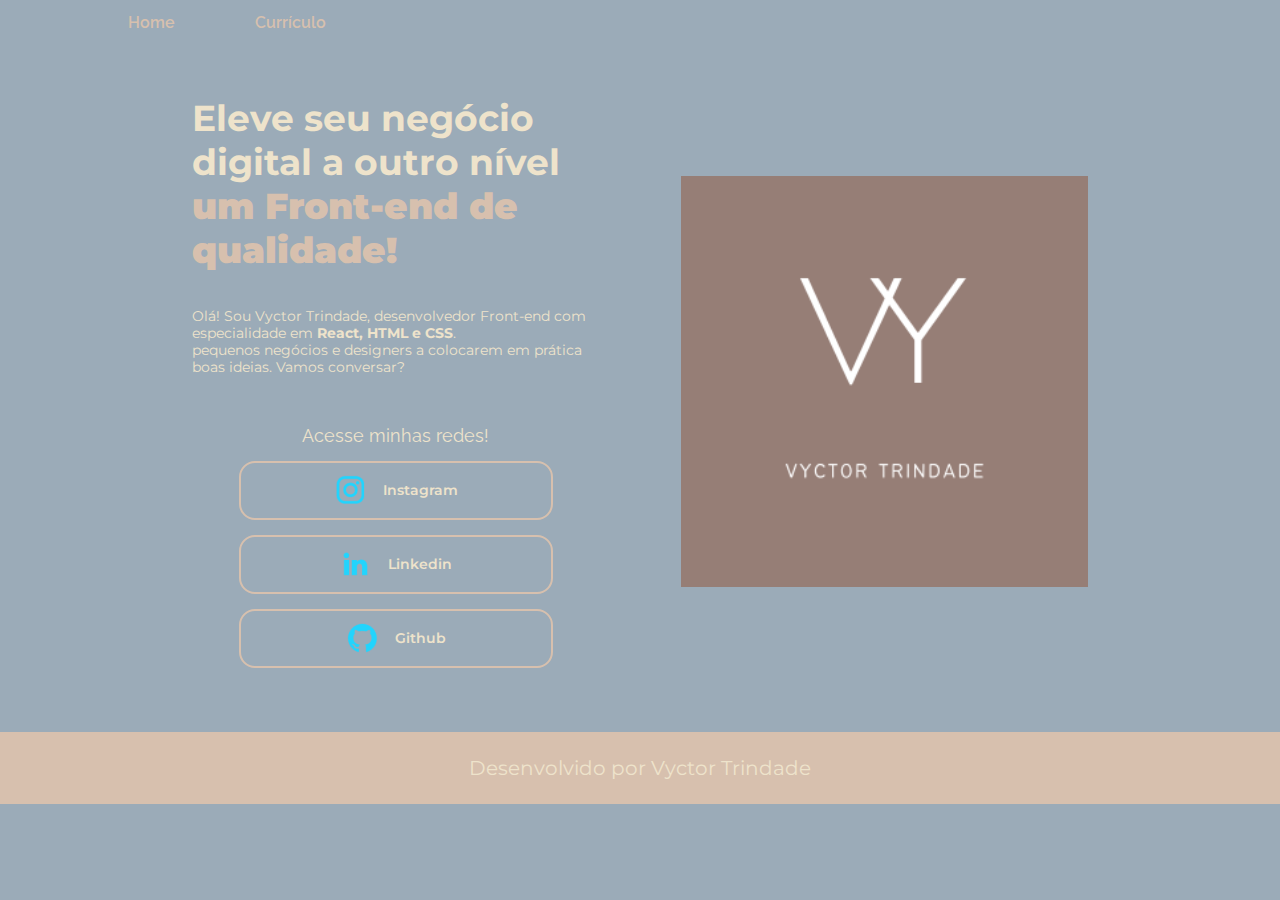
<file: Site/index.html>
<!DOCTYPE html>
<html lang="pt-br">
<head>
    <meta charset="UTF-8">
    <meta http-equiv="X-UA-Compatible" content="IE=edge">
    <meta name="viewport" content="width=device-width, initial-scale=1.0">
        <title> Vyctor Trindade</title>
        <link rel="stylesheet" href="./styles/styles.css"> 
    </head>
<!-- Começando -->
    <body class="body">
            <header class="cabeçalho">
                <nav class="cabeçalho_menu">
                    <a class="cabeçalho_menu_links" href="index.html">Home</a>
                    <a class="cabeçalho_menu_links" href="curiculum.html">Currículo</a>
                </nav>
            </header>

            <main class="apresentacao">
                <section class = "apresentacao__conteudo">
                    <h1 class="apresentacao__titulo">Eleve seu negócio digital a outro nível <strong class="Titulo_destaque"> um Front-end de qualidade!</strong></h1>
                <br>
                <br>
                    <p class="paragrafo">Olá! Sou Vyctor Trindade, desenvolvedor Front-end com especialidade em <strong>React, HTML e CSS</strong>. <br>
                pequenos negócios e designers a colocarem em  prática boas ideias. Vamos conversar?</p>
                
                <div class="apresentacao__links">
                    <h2 class="titulo_botoes">Acesse minhas redes!</h2>

                    <a class="apresentacao__links__botoes" href="https://instagram.com/vyctor_trindade">
                        <img src="./assets/instagram.png"> <!--Instagram-->Instagram    
                    </a>

                    <a class="apresentacao__links__botoes" href="https://www.linkedin.com/in/vyctor-trindade-75abb2235/">
                        <img src="./assets/linkedin.png"> <!--Linkedin--> Linkedin
                    </a>
                    
                    <a class="apresentacao__links__botoes" href="www.github.com/">
                        <img src="./assets/github.png"> Github <!--gitHub-->
                    </a>

                </div>
                    </section>
                 <img class= "apresentacao_img" src = "./assets/D7C0AE.png" alt="">
                     
            </main>
            <footer>
            <p class="rodape"> Desenvolvido por Vyctor Trindade </p>
        </footer> 
          
    </body>
</html>
</file>
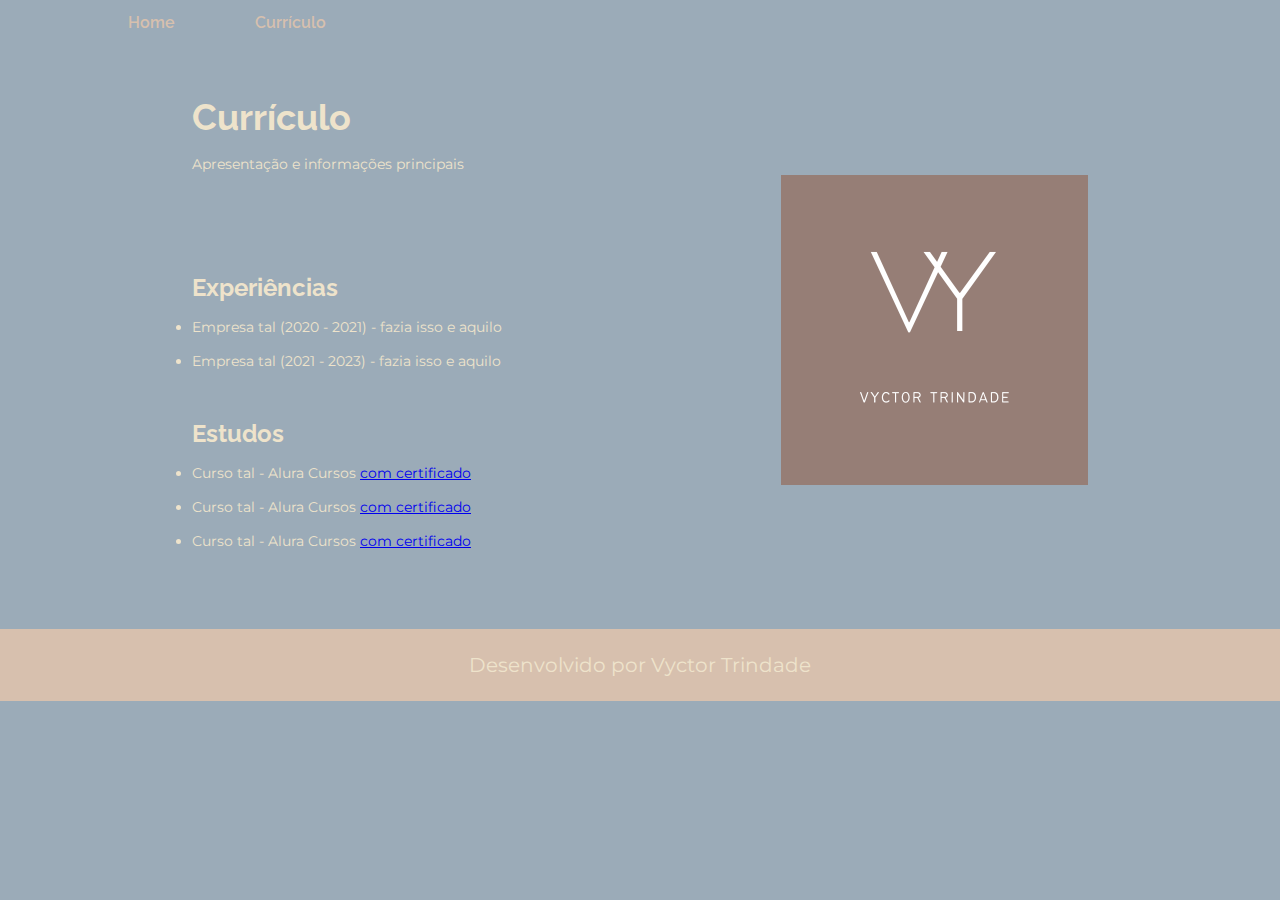
<file: Site/curiculum.html>
<!DOCTYPE html>
<html lang="en">
<head>
    <meta charset="UTF-8">
    <meta name="viewport" content="width=device-width, initial-scale=1.0">
    <link rel="stylesheet" href="styles/styles.css">
    <title>Currículo</title>
</head>

    <body class="body">
        <header class="cabeçalho">
            <nav class="cabeçalho_menu">
                <a class="cabeçalho_menu_links" href="index.html">Home</a>
                <a class="cabeçalho_menu_links" href="curiculum.html">Currículo</a>
            </nav>
        </header>
                
    <main class="apresentacao">
        <section class="apresentacao__conteudo">
            <h1 class="titulo_curriculo">Currículo</h1>
            <br>
            <div class="paragrafo"> Apresentação e informações principais </div>
            <h2 class="topicos_curriculo">Experiências</h2>
            <ul class="paragrafo">
                <br>
                <li> Empresa tal (2020 - 2021) - fazia isso e aquilo </li>
                <br>
                <li> Empresa tal (2021 - 2023) - fazia isso e aquilo </li>
                <br>
            </ul>
            </p>
            <h2 class="topicos_curriculo">Estudos</h2>
            <ul class="paragrafo">
                <br>
                <li>Curso tal - Alura Cursos <a href="linkdocertificado">com certificado</a> </li>
                <br>
                <li>Curso tal - Alura Cursos <a href="linkdocertificado">com certificado</a></li>
                <br>
                <li>Curso tal - Alura Cursos <a href="linkdocertificado">com certificado</a></li>
        </section>
        <img src="./assets/D7C0AE.png" alt="">
    </main> 
            <footer>
                <p class="rodape"> Desenvolvido por Vyctor Trindade </p>
            </footer>
    </body>

</html>
</file>
<file: Site/styles/styles.css>
@import url('https://fonts.googleapis.com/css2?family=Montserrat&family=Raleway:ital@1&display=swap');
@import url('https://fonts.googleapis.com/css2?family=Raleway&display=swap');
@import url('https://fonts.googleapis.com/css2?family=Montserrat:wght@600&family=Raleway&display=swap');
@import url('https://fonts.googleapis.com/css2?family=Krona+One&display=swap');
@import url('https://fonts.googleapis.com/css2?family=Montserrat:wght@300&display=swap');

:root {

    --primaria: #9BABB8;
    --secundaria: #EEE3CB;
    --terciaria: #D7C0AE;
    --hover: #272727;
    --fonte-padrao: 'Raleway', sans-serif;
    --fonte-secundaria: 'Montserrat', sans-serif;
    --tamanhoh1:2.25rem;
    --tamanhoh2:1.125rem;
    --tamanhop:0.875rem;
    --tamanhocab:1rem;
    --tamanhorod:1.25rem;
    --tamanhotop:1.5rem;

}

* {
margin: 0;
padding:0;

}

.body {
   
    box-sizing: border-box;
    background-color:var(--primaria);
    gap: 10px;
}

.cabeçalho {
padding: 1% 0% 0% 10%;

}

.cabeçalho_menu{  
display: flex;
gap: 80px;
font-family: var(--fonte-padrao);
font-size: var(--tamanhocab);
font-weight: 600;
color: var(--terciaria);

}

.cabeçalho_menu_links{ /*bunitin*/
text-decoration: none;
color: var(--terciaria);

}

.apresentacao {
    padding: 5% 15%;
     display:flex;
     align-items:center;
     justify-content: space-between;
     color: var(--secundaria);
     gap:82px;
}

.apresentacao__conteudo { 
 width:50%;
 flex-direction: column;
 gap: 40px;

}

.apresentacao__titulo {

justify-content: space-between;
font-size: var(--tamanhoh1);
font-family:var(--fonte-secundaria);

}

.Titulo_destaque    { /*bunitin*/
    color: var(--terciaria); 
}

.paragrafo {/*bunitin*/
box-sizing: border-box;
height: 117px;

font-size: var(--tamanhop);
font-family: var(--fonte-secundaria);
line-height: 17px;
font-weight: 400;
}

.apresentacao__links {
display: flex;
flex-direction: column;
align-items:center;
justify-content: space-between;
gap:15px;
}

.titulo_botoes{/*bunitin*/
font-family: var(--fonte-padrao);
font-weight: 400;
font-size:var(--tamanhoh2);
}

.apresentacao__links__botoes {
display: flex;
justify-content: center;
align-items: center;
gap: 16px;
border: 2px solid var(--terciaria);
border-radius: 16px;
width : 300px;
text-align: center;
font-size:var(--tamanhop);
font-weight: 600;
color: var(--secundaria);
padding: 11.5px 5px;
font-family: var(--fonte-secundaria);
text-decoration: none;
}

.apresentacao__links__botoes:hover{ /*bunitin*/
background-color: var(--hover);
}

.imagem{
 size-adjust: 400px 400px;
}

.apresentacao_img{
width: 50%;
}

.rodape{ /*bunitin*/
padding: 24px;
color:var(--secundaria);
background-color: var(--terciaria);
text-align: center;
font-family: var(--fonte-secundaria);
font-size:var(--tamanhorod);
font-weight: 400;

}


.apresentacao__conteudo__texto {
    text-decoration: none;
    color: var(--terciaria);
}

/* Para o currículo */


.titulo_curriculo{

font-size:var(--tamanhoh1);
font-family: var(--fonte-padrao);


}
.topicos_curriculo{
font-size:var(--tamanhotop);
font-family: var(--fonte-padrao);
}

@media (max-width:1200px){

    .apresentacao{
        flex-direction: column-reverse;
        padding: 5%;
    }

    .cabeçalho_menu{
        justify-content: center;
    }

    .apresentacao__conteudo{
        width: auto;

    }
}
</file>
